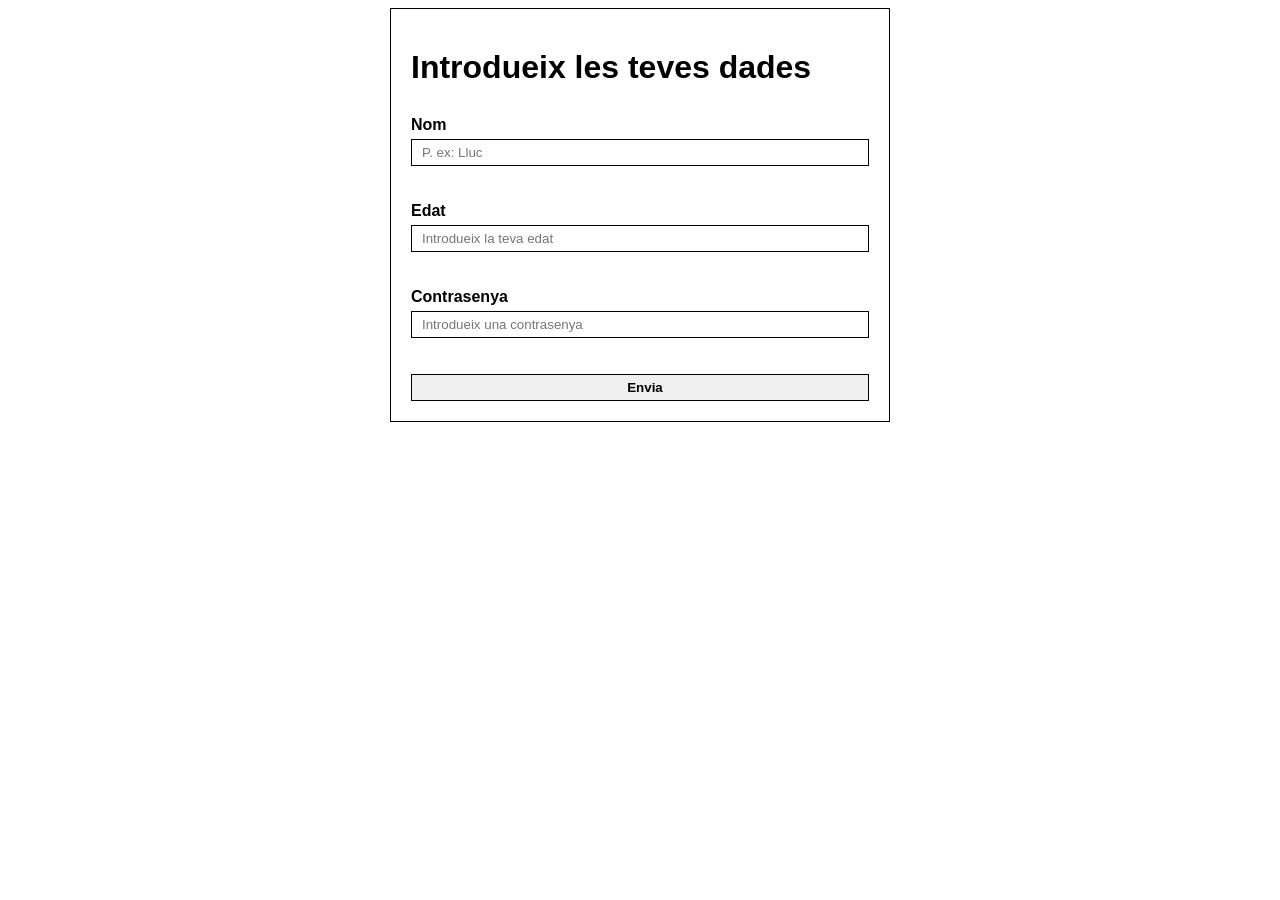
<file: nivell-1/exercici-2/index.html>
<!DOCTYPE html>
<html lang="ca">
<head>
    <meta charset="UTF-8">
    <title>Formulari de dades</title>
    <link rel="stylesheet" href="css/styles.css">
</head>
<body>
    <div class="container"> 
    <h1>Introdueix les teves dades</h1>

    <form action="data-processing.php" method="post">

        <label for="name">Nom</label>
        <input type="text" id="name" name="name" placeholder="P. ex: Lluc" required>
        <br><br>


        <label for="age">Edat</label>
        <input type="number" id="age" name="age" min="0" max="120" placeholder="Introdueix la teva edat" required>
        <br><br>


        <label for="pass">Contrasenya</label>
        <input type="password" id="pass" name="pass" placeholder="Introdueix una contrasenya" required>
        <br><br>

        <input type="submit" value="Envia" class="submit">
    </form>
    </div>
</body>
</html>
</file>
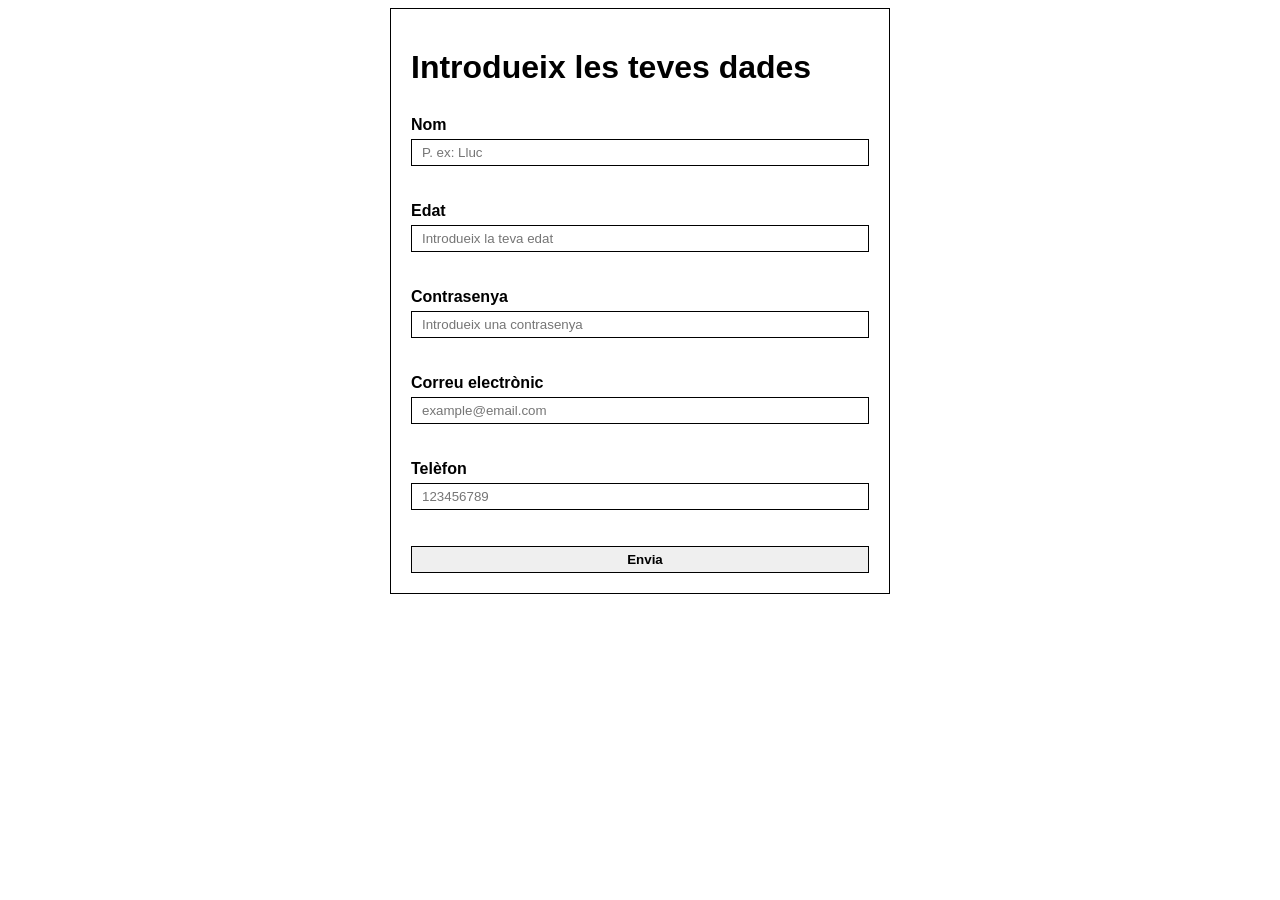
<file: nivell-3/exercici-1/index.html>
<!DOCTYPE html>
<html lang="ca">

<head>
    <meta charset="UTF-8">
    <title>Formulari de dades</title>
    <link rel="stylesheet" href="css/styles.css">
</head>

<body>
    <div class="container">
        <h1>Introdueix les teves dades</h1>

        <form action="data-processing.php" method="post">

            <label for="name">Nom</label>
            <input type="text" id="name" name="name" placeholder="P. ex: Lluc" required>
            <br><br>


            <label for="age">Edat</label>
            <input type="number" id="age" name="age" min="0" max="120" placeholder="Introdueix la teva edat" required>
            <br><br>


            <label for="pass">Contrasenya</label>
            <input type="password" id="pass" name="pass" placeholder="Introdueix una contrasenya" required>
            <br><br>

            <label for="email">Correu electrònic</label>
            <input type="text" id="email" name="email" placeholder="example@email.com" required>
            <br><br>

            <label for="phone">Telèfon</label>
            <input type="text" id="phone" name="phone" placeholder="123456789" required>
            <br><br>

            <input type="submit" value="Envia" class="submit">
        </form>
    </div>
</body>

</html>
</file>
<file: nivell-1/exercici-2/css/styles.css>
* {
    box-sizing: border-box;
    font-family: Arial, sans-serif;
}

.container {
    max-width: 500px;
    margin: 0 auto;
    padding: 20px;
    border: 1px solid black;
}

h1 {
    margin-top: 20px;
}

form {
    display: flex;
    flex-direction: column;
    margin-top: 30px;
}

label {
    font-weight: bold;
    margin-bottom: 5px;
}

input {
    appearance: none;
    border: 1px solid black;
    padding: 5px 0 5px 10px;
}

input[type="submit"] {
    font-weight: bold;
}

input[type="submit"]:hover {
    cursor: pointer;
}
</file>
<file: nivell-3/exercici-1/css/styles.css>
* {
    box-sizing: border-box;
    font-family: Arial, sans-serif;
}

.container {
    max-width: 500px;
    margin: 0 auto;
    padding: 20px;
    border: 1px solid black;
}

h1 {
    margin-top: 20px;
}

form {
    display: flex;
    flex-direction: column;
    margin-top: 30px;
}

label {
    font-weight: bold;
    margin-bottom: 5px;
}

input {
    appearance: none;
    border: 1px solid black;
    padding: 5px 0 5px 10px;
}

input[type="submit"] {
    font-weight: bold;
}

input[type="submit"]:hover {
    cursor: pointer;
}
</file>
